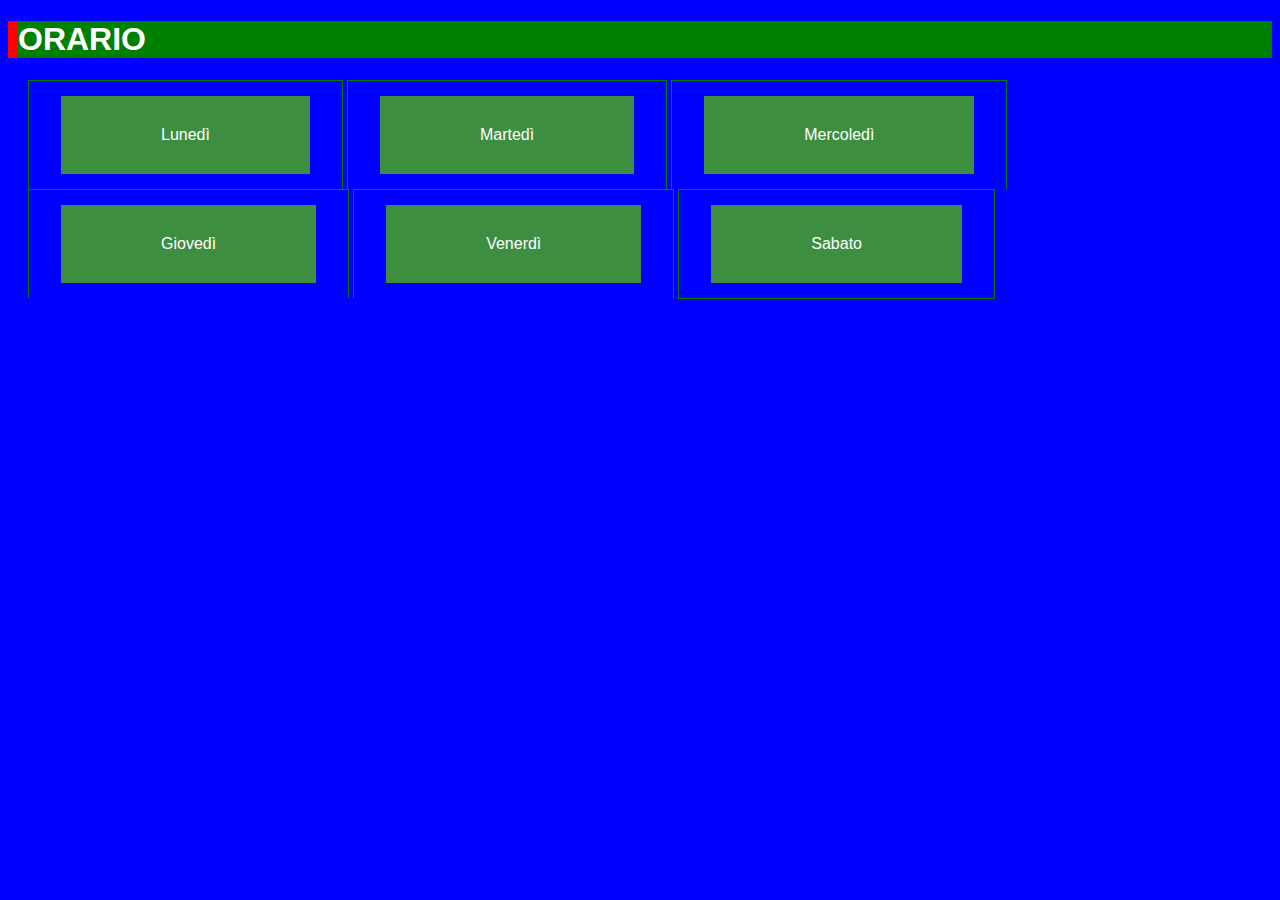
<file: index.html>
<!DOCTYPE html>
<html lang="en">
<head>
    <meta charset="UTF-8">
    <meta http-equiv="X-UA-Compatible" content="IE=edge">
    <meta name="viewport" content="width=device-width, initial-scale=1.0">
    <title>Orario 3HI</title>
    <link rel="stylesheet" href="style.css">
</head>
<body>
    <h1 class="h1">ORARIO</h1>
    <div class="btn-group">
    <button class="button"><a href="lun.html">Lunedì</a></button>
    <button class="button"><a href="mar.html">Martedì</a></button>
    <button class="button"><a href="mer.html">Mercoledì</a></button>
    <button class="button"><a href="giov.html">Giovedì</a></button>
    <button class="button"><a href="ven.html">Venerdì</a></button>
    <button class="button"><a href="sab.html">Sabato</a></button>
</div>
</body>
</html>
</file>
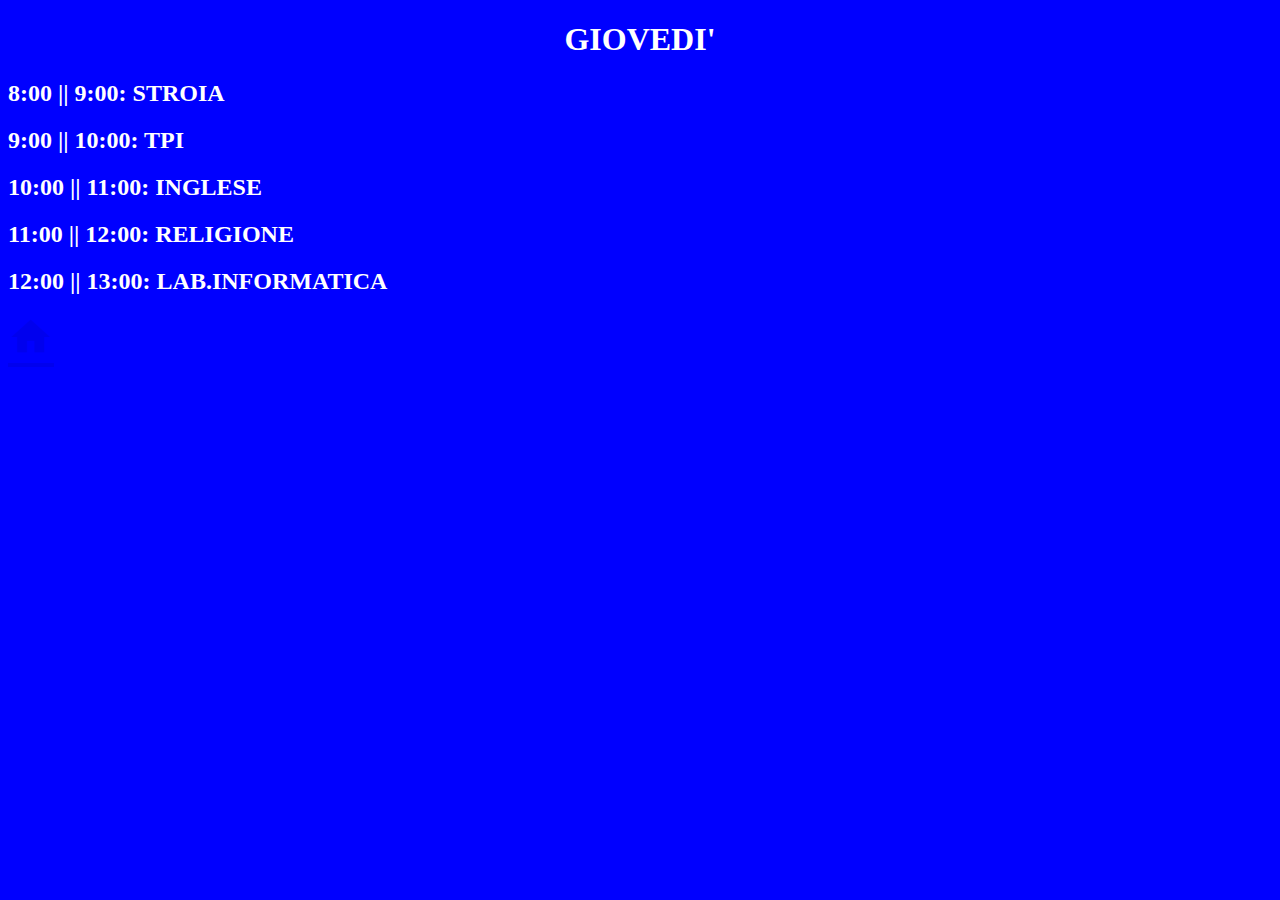
<file: giov.html>
<!DOCTYPE html>
<html lang="en">
<head>
    <meta charset="UTF-8">
    <meta http-equiv="X-UA-Compatible" content="IE=edge">
    <meta name="viewport" content="width=device-width, initial-scale=1.0">
    <link rel="stylesheet" href="https://fonts.googleapis.com/icon?family=Material+Icons">

    <title>Giovedì</title>
    <link rel="stylesheet" href="style.css">
</head>
<body>
    <h1 class="g2">GIOVEDI'</h1>
    <div class="g">
    <h2>8:00  || 9:00: STROIA </h2>
    <h2>9:00  || 10:00: TPI</h2>
    <h2>10:00 || 11:00: INGLESE </h2>
    <h2>11:00 || 12:00: RELIGIONE </h2>
    <h2>12:00 || 13:00: LAB.INFORMATICA </h2>
</div>
    <i class="material-icons" style="font-size:46px;"><a href="index.html">home</a></i>

</body>
</html>
</file>
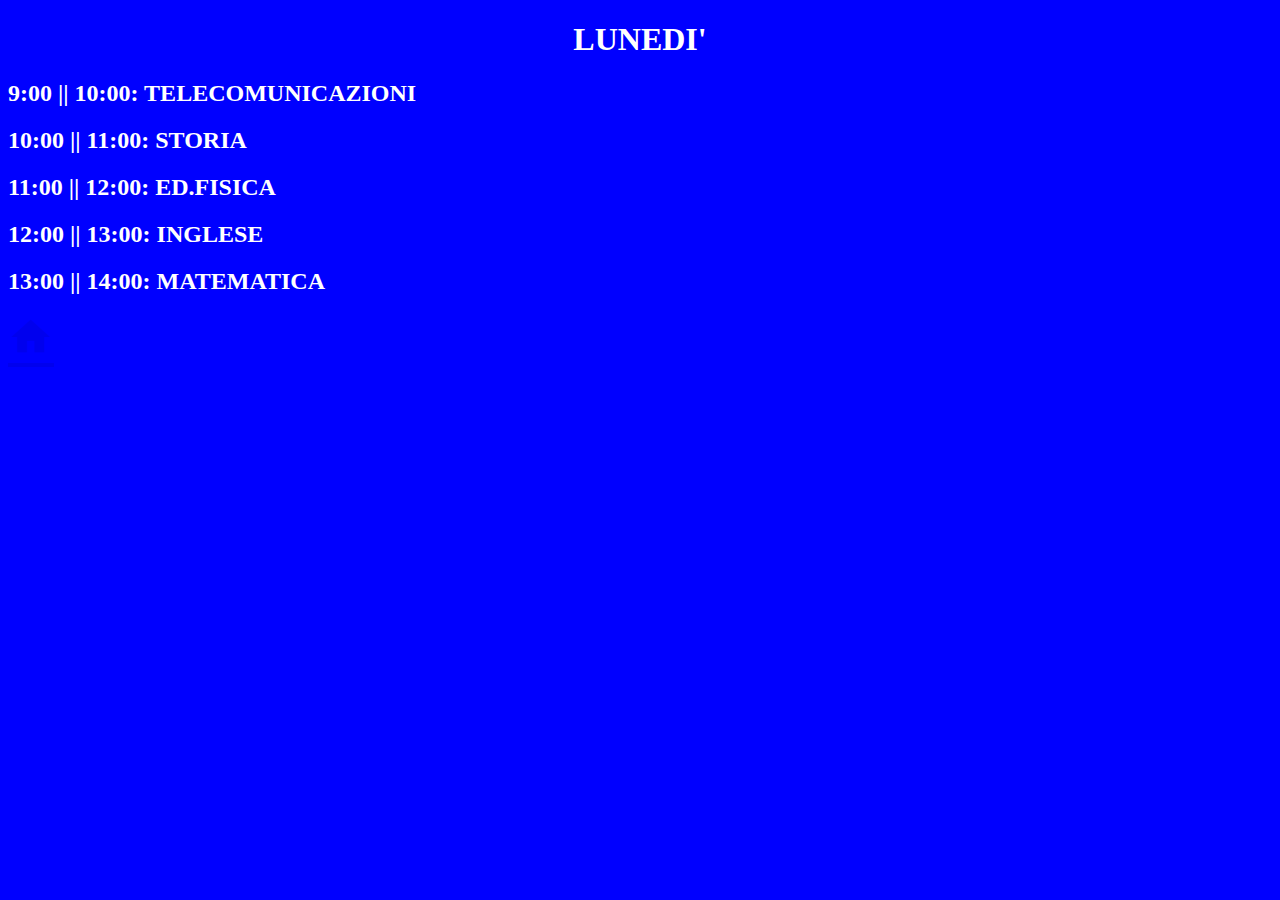
<file: lun.html>
<!DOCTYPE html>
<html lang="en">
<head>
    <meta charset="UTF-8">
    <meta http-equiv="X-UA-Compatible" content="IE=edge">
    <meta name="viewport" content="width=device-width, initial-scale=1.0">
    <link rel="stylesheet" href="https://fonts.googleapis.com/icon?family=Material+Icons">
    <title>Lunedì</title>
    <link rel="stylesheet" href="style.css">
</head>
<body>
    <h1 class="g2">LUNEDI'</h1>
    <div class="g">
    <h2>9:00  || 10:00: TELECOMUNICAZIONI</h2>
    <h2>10:00 || 11:00: STORIA</h2>
    <h2>11:00 || 12:00: ED.FISICA </h2>
    <h2>12:00 || 13:00: INGLESE</h2>
    <h2>13:00 || 14:00: MATEMATICA </h2>
</div>
<i class="material-icons" style="font-size:46px;"><a href="index.html">home</a></i>

</body>
</html>
</file>
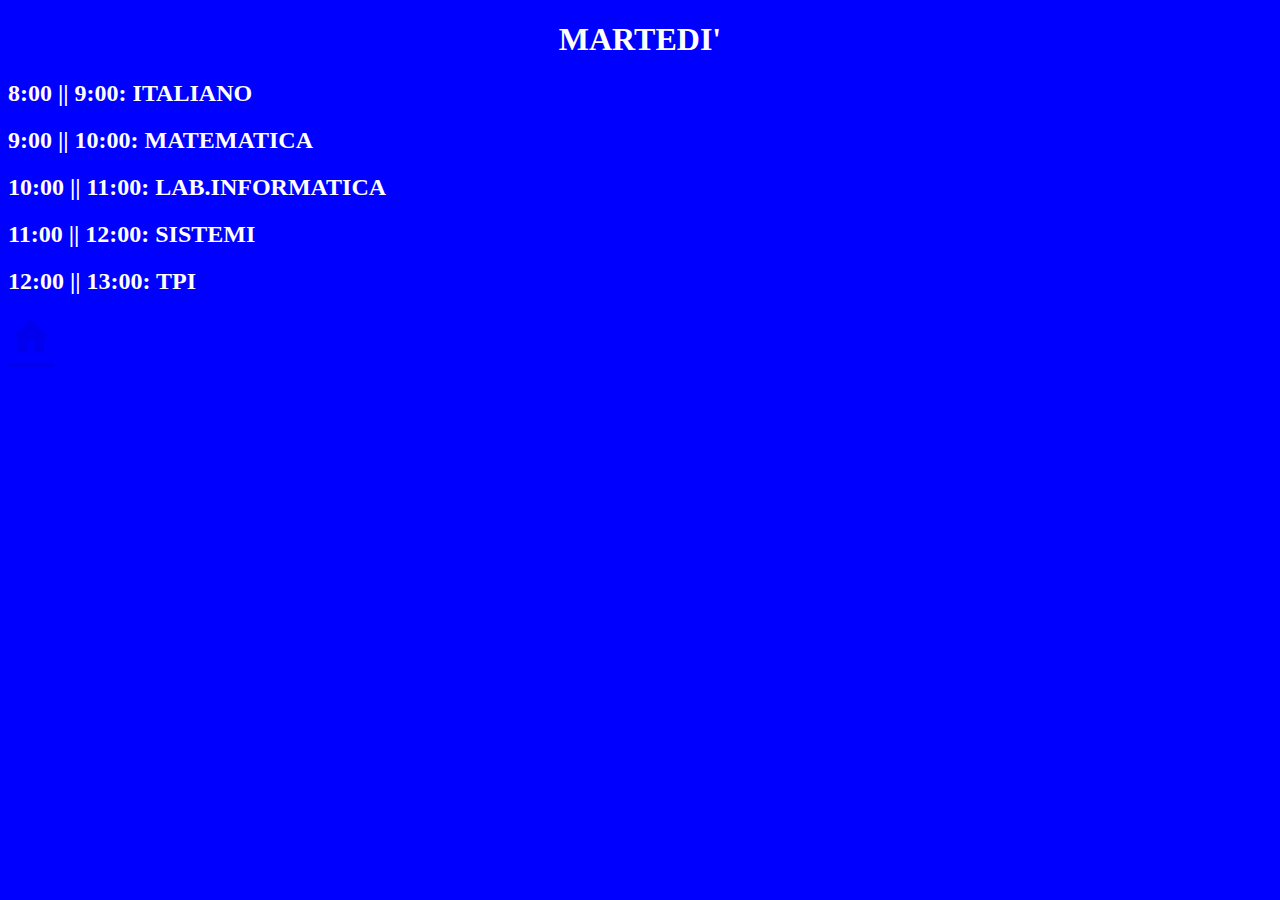
<file: mar.html>
<!DOCTYPE html>
<html lang="en">
<head>
    <meta charset="UTF-8">
    <meta http-equiv="X-UA-Compatible" content="IE=edge">
    <meta name="viewport" content="width=device-width, initial-scale=1.0">
    <link rel="stylesheet" href="https://fonts.googleapis.com/icon?family=Material+Icons">
    <title>Martedì</title>
    <link rel="stylesheet" href="style.css">
</head>
<h1 class="g2">MARTEDI'</h1>
<body class="g">
    <h2>8:00  || 9:00: ITALIANO</h2>
    <h2>9:00  || 10:00: MATEMATICA </h2>
    <h2>10:00 || 11:00: LAB.INFORMATICA </h2>
    <h2>11:00 || 12:00: SISTEMI </h2>
    <h2>12:00 || 13:00: TPI </h2>
</body>
<i class="material-icons" style="font-size:46px;"><a href="index.html">home</a></i>

</html>
</file>
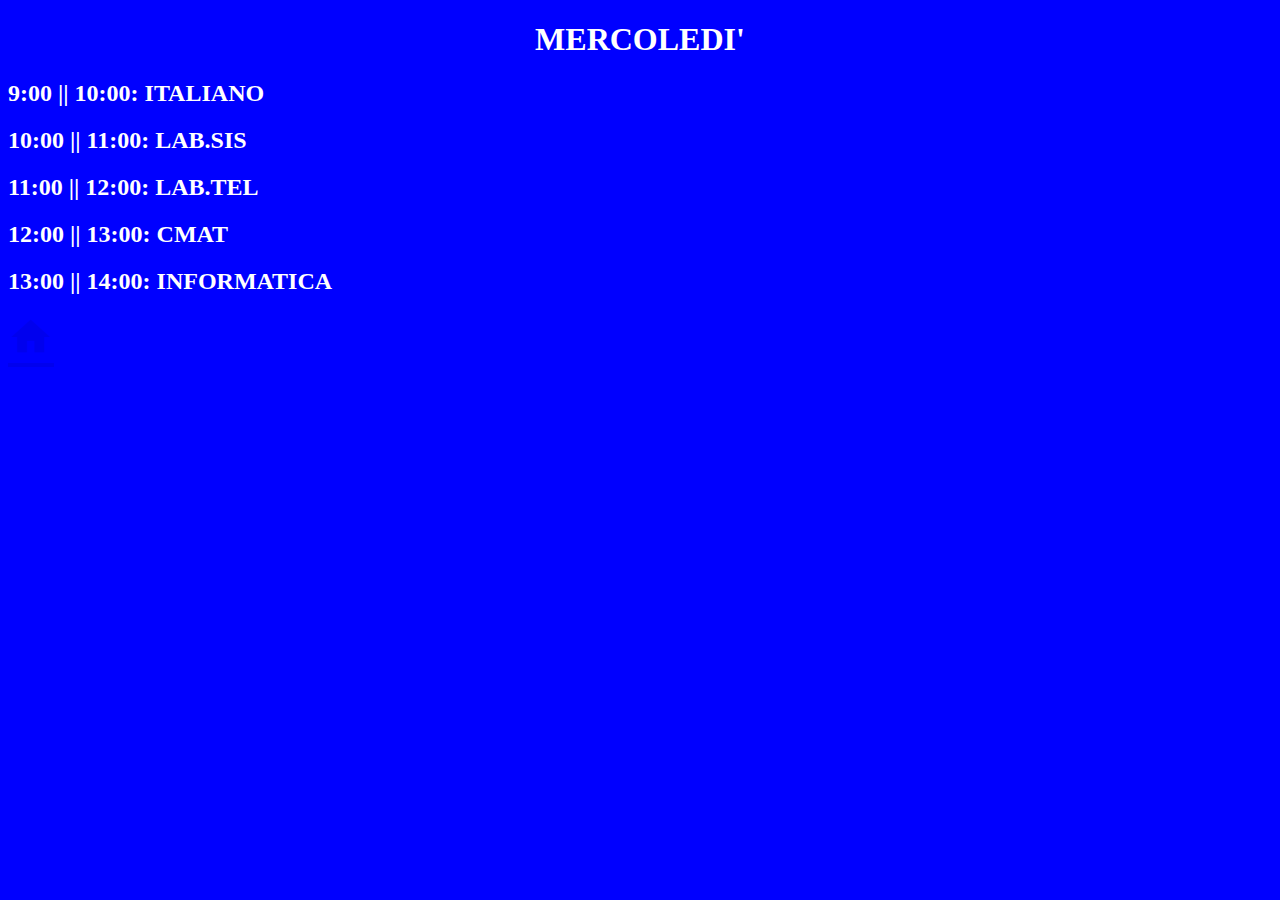
<file: mer.html>
<!DOCTYPE html>
<html lang="en">
<head>
    <meta charset="UTF-8">
    <meta http-equiv="X-UA-Compatible" content="IE=edge">
    <meta name="viewport" content="width=device-width, initial-scale=1.0">
    <link rel="stylesheet" href="https://fonts.googleapis.com/icon?family=Material+Icons">
    <title>Mercoledì</title>
    <link rel="stylesheet" href="style.css">
</head>
<body>
    <h1 class="g2">MERCOLEDI'</h1>
    <div class="g">
    <h2>9:00  || 10:00: ITALIANO</h2>
    <h2>10:00 || 11:00: LAB.SIS</h2>
    <h2>11:00 || 12:00: LAB.TEL</h2>
    <h2>12:00 || 13:00: CMAT</h2>
    <h2>13:00 || 14:00: INFORMATICA</h2>
</div>
    <i class="material-icons" style="font-size:46px;"><a href="index.html">home</a></i>

</body>
</html>
</file>
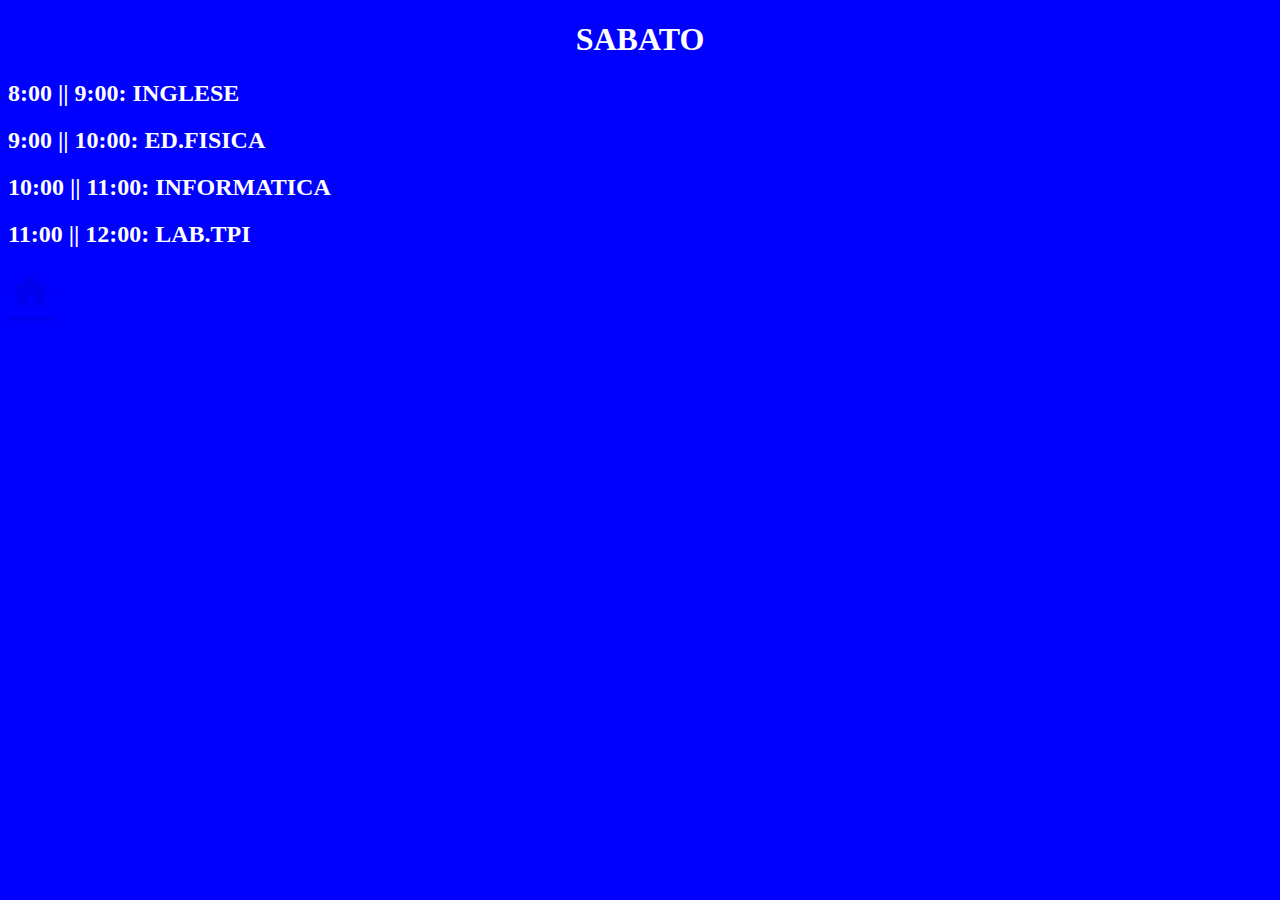
<file: sab.html>
<!DOCTYPE html>
<html lang="en">
<head>
    <meta charset="UTF-8">
    <meta http-equiv="X-UA-Compatible" content="IE=edge">
    <meta name="viewport" content="width=device-width, initial-scale=1.0">
    <link rel="stylesheet" href="https://fonts.googleapis.com/icon?family=Material+Icons">

    <title>Sabato</title>
    <link rel="stylesheet" href="style.css">
</head>
<body>
    <h1 class="g2">SABATO</h1>
<div class="g">
    <h2>8:00  || 9:00: INGLESE </h2>
    <h2>9:00  || 10:00: ED.FISICA </h2>
    <h2>10:00 || 11:00: INFORMATICA </h2>
    <h2>11:00 || 12:00: LAB.TPI </h2>
</div>
<i class="material-icons" style="font-size:46px;"><a href="index.html">home</a></i>
</body>
</html>
</file>
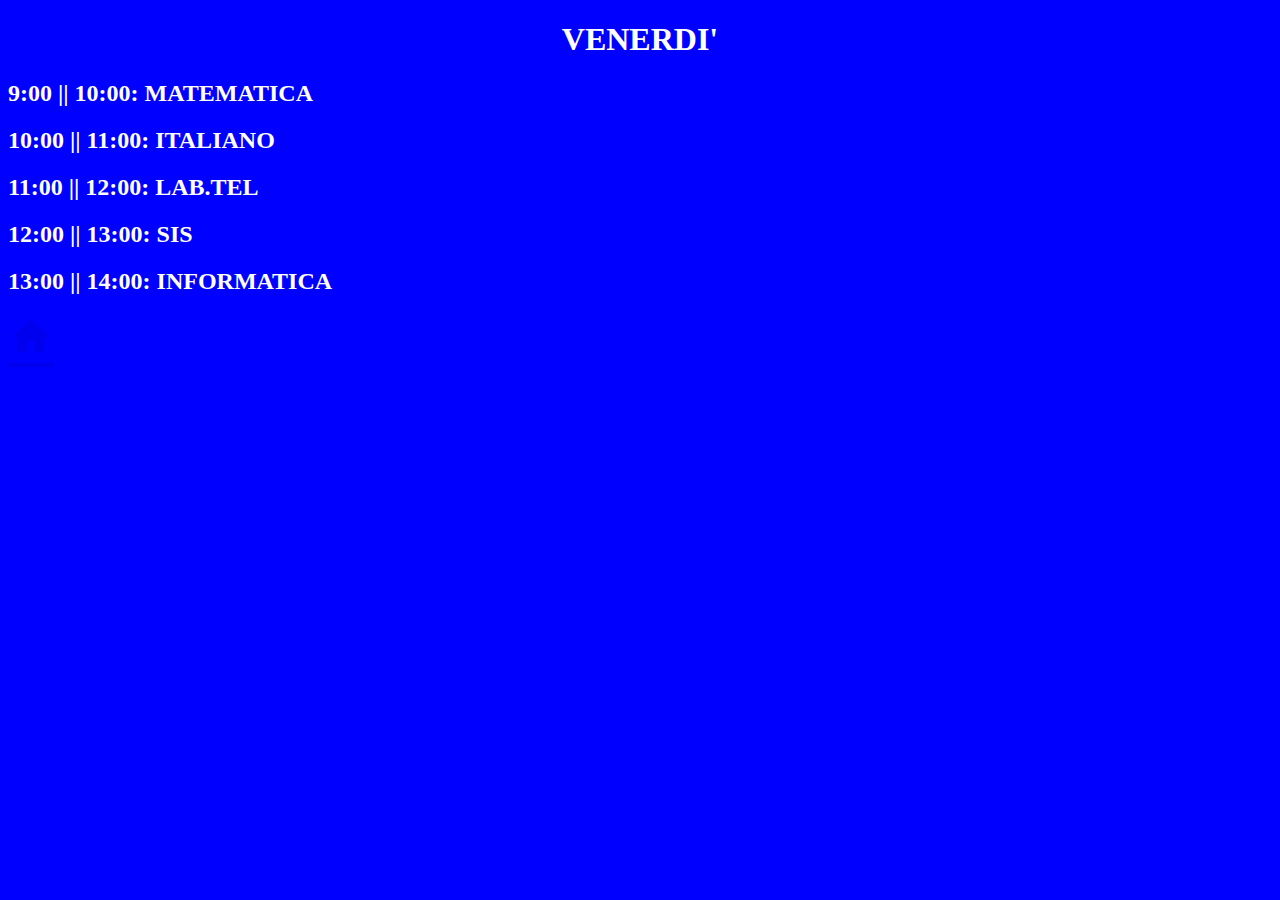
<file: ven.html>
<!DOCTYPE html>
<html lang="en">
<head>
    <meta charset="UTF-8">
    <meta http-equiv="X-UA-Compatible" content="IE=edge">
    <meta name="viewport" content="width=device-width, initial-scale=1.0">
    <link rel="stylesheet" href="https://fonts.googleapis.com/icon?family=Material+Icons">

    <title>Venerdì</title>
    <link rel="stylesheet" href="style.css">
</head>
<body>
    <h1 class="g2">VENERDI'</h1>
    <div class="g">
    <h2>9:00  || 10:00: MATEMATICA</h2>
    <h2>10:00 || 11:00: ITALIANO</h2>
    <h2>11:00 || 12:00: LAB.TEL</h2>
    <h2>12:00 || 13:00: SIS</h2>
    <h2>13:00 || 14:00: INFORMATICA</h2>
</div>
<i class="material-icons" style="font-size:46px;"><a href="index.html">home</a></i>
</body>
</html>
</file>
<file: style.css>
body{
  background-color: blue;
}
.h1
{
  text-align: left;
border-left: 10px solid rgb(255, 0, 0);
background-color: green;
color: white;
font-family:sans-serif;
}
.btn-group .button  {
  font-family:sans-serif;
  background-color:transparent;
  border: 1px solid green;
  color: white;
  padding: 15px 32px;
  text-align: center;
  text-decoration: none;
  display: inline-block;
  font-size: 16px;
  cursor: pointer;
  position: relative;
    left: 20px;
  }
  
  .btn-group .button:not(:last-child) {
    border-bottom: none; /* Prevent double borders */
  }
  
  .btn-group .button:hover, .button:active {
    background-color:white;
    
  }
  .btn-group a:link, a:visited {
    background-color: #3e8e41;
    color: white;
    padding: 30px 100px;
    text-align: center;
    text-decoration: none;
    display: inline-block;
  }
  .g2{
    text-align: center;
    color: white;
  }
  .g{
    color:white
  }
</file>
